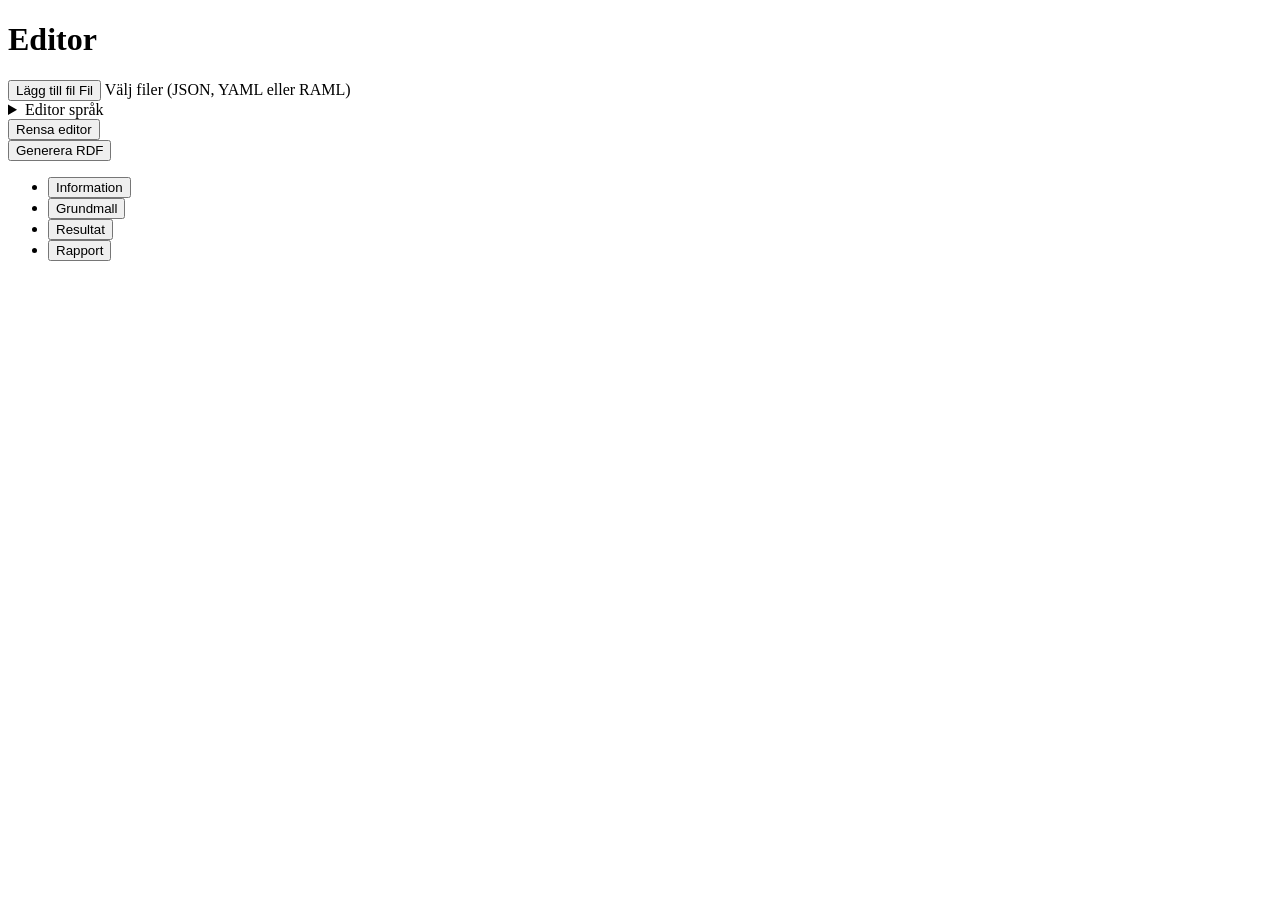
<file: src/main/resources/templates/index.html>
<!doctype html>
<html lang="sv" xmlns:th="http://www.thymeleaf.org" th:replace="~{fragments/layout :: html(~{::main}, ~{::script})}">
  <body>
    <main class="p-3">
      <h1 class="visually-hidden">Editor</h1>
      <div class="editor-grid grid">
        <div class="editor-panel border">
          <div class="tools d-flex align-center justify-between gap-2">
            <div class="d-flex gap-2">
              <button id="add-file-btn" class="btn-sm secondary d-flex">
                <span><i class="fa-solid fa-plus"></i></span>
                <span id="add-file-btn-text-lg" class="ml-1">Lägg till fil</span>
                <span id="add-file-btn-text-sm" class="hidden">Fil</span>
              </button>
              <label for="file-input" class="visually-hidden">Välj filer (JSON, YAML eller RAML)</label>
              <input type="file" id="file-input" accept=".json,.yaml,.yml,.raml" multiple hidden />
              <details id="language-dropdown" class="dropdown mb-0">
                <summary role="button" class="secondary btn-sm">Editor språk</summary>
                <ul class="dropdown-sm">
                  <li><a href="#" data-value="json" class="selected">JSON <i class="fa-solid fa-check" aria-hidden="true"></i></a></li>
                  <li><a href="#" data-value="yaml">YAML/RAML <i class="fa-solid fa-check" aria-hidden="true"></i></a></li>
                </ul>
              </details>
            </div>
            <button id="clear-btn" class="secondary btn-sm d-flex">
              <span><i class="fa-regular fa-trash-can"></i></span>
              <span id="clear-btn-text" class="ml-1">Rensa editor</span>
            </button>
          </div>
          <div id="file-tab-bar"></div>
          <div id="editor" class="flex-1" th:data-vs-path="@{/webjars/monaco-editor/min/vs}"></div>
          <div class="tools-bottom">
            <div class="d-flex align-center">
              <button id="generate-btn">Generera RDF</button>
            </div>
          </div>
        </div>
        <div id="right-main-panel">
          <nav>
            <ul id="tab-nav">
              <li class="p-0">
                <button id="btn-info" class="selected secondary">Information</button>
              </li>
              <li class="p-0">
                <button id="btn-dcat-form" class="secondary">Grundmall</button>
              </li>
              <li class="p-0">
                <button id="btn-result" class="secondary">Resultat</button>
              </li>
              <li class="p-0">
                <button id="btn-quality-report" class="secondary">Rapport</button>
              </li>
            </ul>
          </nav>
          <div id="panel-content-container" class="border">
            <div id="panel-user-guide" th:insert="~{fragments/info-user-guide :: user-guide}"></div>
            <div id="panel-dcat-form" class="hidden" th:insert="~{fragments/dcat-form :: dcat-form}"></div>
            <div id="panel-result" class="hidden" th:insert="~{fragments/result :: result}"></div>
            <div id="panel-quality-report" class="hidden" th:insert="~{fragments/quality-report :: quality-report}"></div>
          </div>
        </div>
      </div>
    </main>
    <script th:src="@{/webjars/js-yaml/dist/js-yaml.min.js}" defer></script>
    <script th:src="@{/webjars/monaco-editor/min/vs/loader.js}" defer></script>
    <script th:src="@{/js/editor.js}" defer></script>
    <script th:src="@{/js/quality-report.js}" defer></script>
    <script th:src="@{/js/app.js}" defer></script>
    <script th:src="@{/js/dcat-form.js}" defer></script>
  </body>
</html>
</file>
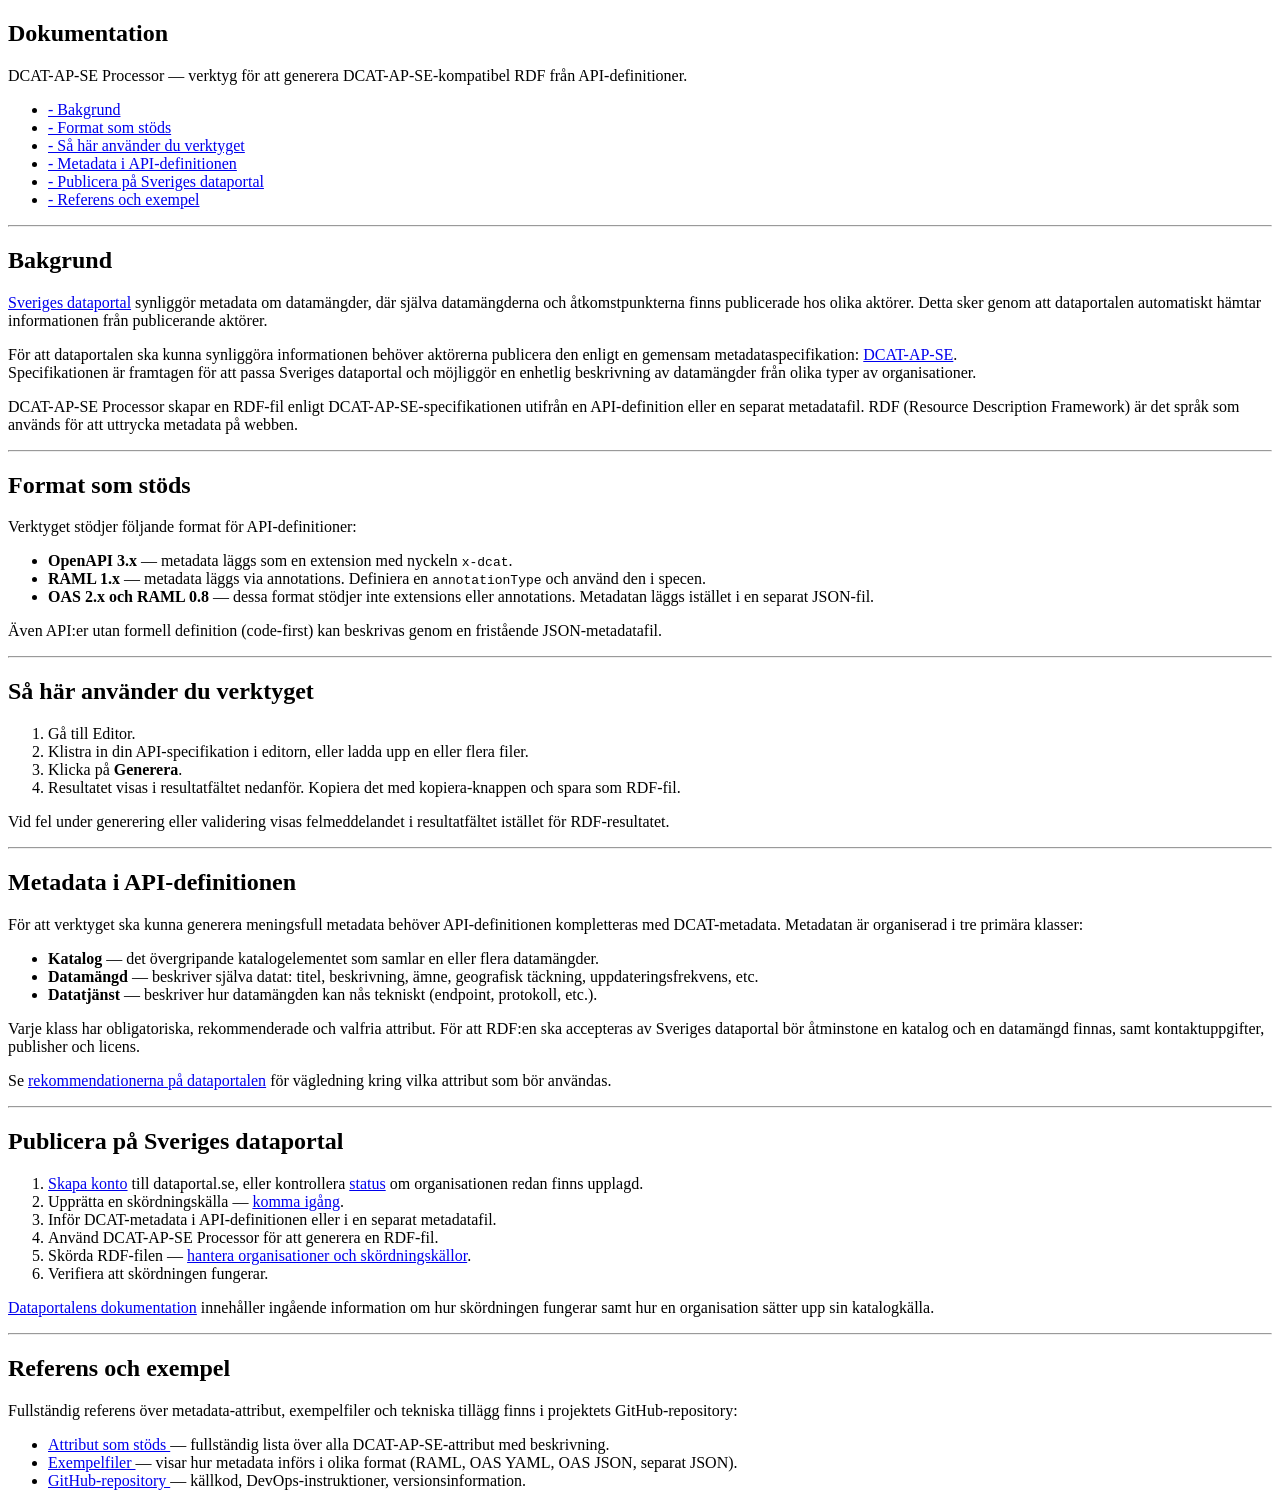
<file: src/main/resources/templates/docs.html>
<!doctype html>
<html lang="sv" xmlns:th="http://www.thymeleaf.org" th:replace="~{fragments/layout :: html(~{::main}, ~{})}">
  <main class="container">
    <article class="bg-white p-3 border">
      <h1>Dokumentation</h1>
      <p>DCAT-AP-SE Processor — verktyg för att generera DCAT-AP-SE-kompatibel RDF från API-definitioner.</p>
      <nav>
        <ul id="docs-list" class="d-flex flex-column">
          <li><a href="#bakgrund">- Bakgrund</a></li>
          <li><a href="#format">- Format som stöds</a></li>
          <li><a href="#anvandning">- Så här använder du verktyget</a></li>
          <li><a href="#metadata">- Metadata i API-definitionen</a></li>
          <li><a href="#publicera">- Publicera på Sveriges dataportal</a></li>
          <li><a href="#referens">- Referens och exempel</a></li>
        </ul>
      </nav>
      <hr />
      <section id="bakgrund">
        <h2>Bakgrund</h2>
        <p>
          <a href="https://www.dataportal.se/" target="_blank" rel="noopener">Sveriges dataportal</a>
          synliggör metadata om datamängder, där själva datamängderna och åtkomstpunkterna finns publicerade hos olika
          aktörer. Detta sker genom att dataportalen automatiskt hämtar informationen från publicerande aktörer.
        </p>
        <p>
          För att dataportalen ska kunna synliggöra informationen behöver aktörerna publicera den enligt en gemensam
          metadataspecifikation:
          <a href="https://docs.dataportal.se/dcat/sv/" target="_blank" rel="noopener">DCAT-AP-SE</a>.<br />
          Specifikationen är framtagen för att passa Sveriges dataportal och möjliggör en enhetlig beskrivning av
          datamängder från olika typer av organisationer.
        </p>
        <p>
          DCAT-AP-SE Processor skapar en RDF-fil enligt DCAT-AP-SE-specifikationen utifrån en API-definition eller en
          separat metadatafil. RDF (Resource Description Framework) är det språk som används för att uttrycka metadata
          på webben.
        </p>
      </section>
      <hr />
      <section id="format">
        <h2>Format som stöds</h2>
        <p>Verktyget stödjer följande format för API-definitioner:</p>
        <ul>
          <li><strong>OpenAPI 3.x</strong> — metadata läggs som en extension med nyckeln <code>x-dcat</code>.</li>
          <li>
            <strong>RAML 1.x</strong> — metadata läggs via annotations. Definiera en <code>annotationType</code> och
            använd den i specen.
          </li>
          <li>
            <strong>OAS 2.x och RAML 0.8</strong> — dessa format stödjer inte extensions eller annotations. Metadatan
            läggs istället i en separat JSON-fil.
          </li>
        </ul>
        <p>Även API:er utan formell definition (code-first) kan beskrivas genom en fristående JSON-metadatafil.</p>
      </section>
      <hr />
      <section id="anvandning">
        <h2>Så här använder du verktyget</h2>
        <ol>
          <li>Gå till <a th:href="@{/}">Editor</a>.</li>
          <li>Klistra in din API-specifikation i editorn, eller ladda upp en eller flera filer.</li>
          <li>Klicka på <strong>Generera</strong>.</li>
          <li>Resultatet visas i resultatfältet nedanför. Kopiera det med kopiera-knappen och spara som RDF-fil.</li>
        </ol>
        <p>
          Vid fel under generering eller validering visas felmeddelandet i resultatfältet istället för RDF-resultatet.
        </p>
      </section>
      <hr />
      <section id="metadata">
        <h2>Metadata i API-definitionen</h2>
        <p>
          För att verktyget ska kunna generera meningsfull metadata behöver API-definitionen kompletteras med
          DCAT-metadata. Metadatan är organiserad i tre primära klasser:
        </p>
        <ul>
          <li><strong>Katalog</strong> — det övergripande katalogelementet som samlar en eller flera datamängder.</li>
          <li>
            <strong>Datamängd</strong> — beskriver själva datat: titel, beskrivning, ämne, geografisk täckning,
            uppdateringsfrekvens, etc.
          </li>
          <li><strong>Datatjänst</strong> — beskriver hur datamängden kan nås tekniskt (endpoint, protokoll, etc.).</li>
        </ul>
        <p>
          Varje klass har obligatoriska, rekommenderade och valfria attribut. För att RDF:en ska accepteras av Sveriges
          dataportal bör åtminstone en katalog och en datamängd finnas, samt kontaktuppgifter, publisher och licens.
        </p>
        <p>
          Se
          <a href="https://docs.dataportal.se/dcat/docs/recommendations/" target="_blank" rel="noopener">
            rekommendationerna på dataportalen</a
          >
          för vägledning kring vilka attribut som bör användas.
        </p>
      </section>
      <hr />
      <section id="publicera">
        <h2>Publicera på Sveriges dataportal</h2>
        <ol>
          <li>
            <a href="https://docs.dataportal.se/accounts/" target="_blank" rel="noopener">Skapa konto</a>
            till dataportal.se, eller kontrollera
            <a href="https://admin.dataportal.se/status/public" target="_blank" rel="noopener">status</a>
            om organisationen redan finns upplagd.
          </li>
          <li>
            Upprätta en skördningskälla —
            <a href="https://docs.dataportal.se/registry/start/" target="_blank" rel="noopener">komma igång</a>.
          </li>
          <li>Inför DCAT-metadata i API-definitionen eller i en separat metadatafil.</li>
          <li>Använd DCAT-AP-SE Processor för att generera en RDF-fil.</li>
          <li>
            Skörda RDF-filen —
            <a
              href="https://docs.dataportal.se/registry/organisationer/#lagga-till-en-organisation"
              target="_blank"
              rel="noopener"
            >
              hantera organisationer och skördningskällor</a
            >.
          </li>
          <li>Verifiera att skördningen fungerar.</li>
        </ol>
        <p>
          <a href="https://docs.dataportal.se/" target="_blank" rel="noopener">Dataportalens dokumentation</a>
          innehåller ingående information om hur skördningen fungerar samt hur en organisation sätter upp sin
          katalogkälla.
        </p>
      </section>
      <hr />
      <section id="referens">
        <h2>Referens och exempel</h2>
        <p>
          Fullständig referens över metadata-attribut, exempelfiler och tekniska tillägg finns i projektets
          GitHub-repository:
        </p>
        <ul>
          <li>
            <a
              href="https://github.com/diggsweden/dcat-ap-se-processor/blob/main/docs/supported_attributes.md"
              target="_blank"
              rel="noopener"
            >
              Attribut som stöds
            </a>
            — fullständig lista över alla DCAT-AP-SE-attribut med beskrivning.
          </li>
          <li>
            <a
              href="https://github.com/diggsweden/dcat-ap-se-processor/tree/main/src/main/resources/metadataExample"
              target="_blank"
              rel="noopener"
            >
              Exempelfiler
            </a>
            — visar hur metadata införs i olika format (RAML, OAS YAML, OAS JSON, separat JSON).
          </li>
          <li>
            <a href="https://github.com/diggsweden/dcat-ap-se-processor" target="_blank" rel="noopener">
              GitHub-repository
            </a>
            — källkod, DevOps-instruktioner, versionsinformation.
          </li>
        </ul>
      </section>
    </article>
  </main>
</html>
</file>
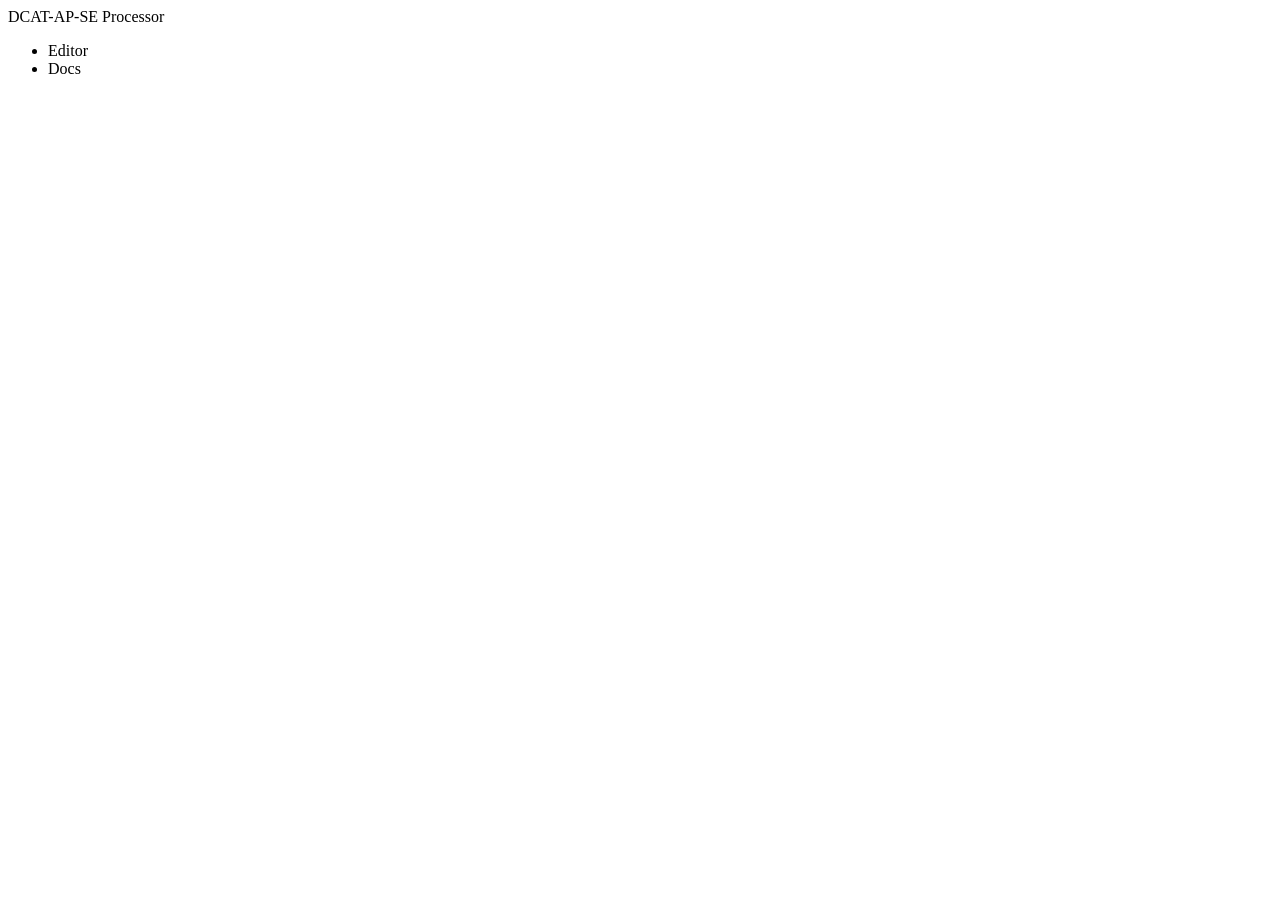
<file: src/main/resources/templates/fragments/layout.html>
<!doctype html>
<html lang="sv" data-theme="light" xmlns:th="http://www.thymeleaf.org" th:fragment="html(content, scripts)">
  <head>
    <meta charset="UTF-8" />
    <meta name="viewport" content="width=device-width, initial-scale=1" />
    <meta
      name="description"
      content="Verktyg för att validera och generera DCAT-AP-SE RDF från OpenAPI-specifikationer."
    />
    <meta name="theme-color" content="#e4897b" />
    <title>DCAT-AP-SE-Processor</title>
    <link rel="stylesheet" th:href="@{/webjars/picocss__pico/css/pico.min.css}" />
    <link rel="stylesheet" th:href="@{/webjars/font-awesome/css/all.min.css}" />
    <link rel="stylesheet" th:href="@{/css/app.css}" />
  </head>
  <body>
    <header class="site-header">
      <nav class="container-fluid">
        <div id="title-container">
          <span id="nav-title">DCAT-AP-SE</span>
          <span id="nav-title-sub">Processor</span>
        </div>
        <ul id="navbar-nav-list">
          <li><a th:href="@{/}">Editor</a></li>
          <li><a th:href="@{/docs}">Docs</a></li>
        </ul>
      </nav>
    </header>
    <th:block th:replace="${content}"></th:block>
    <th:block th:replace="${scripts}"></th:block>
    <div id="toast-container" aria-live="polite" aria-atomic="true"></div>
    <script th:src="@{/js/toast.js}"></script>
  </body>
</html>
</file>
